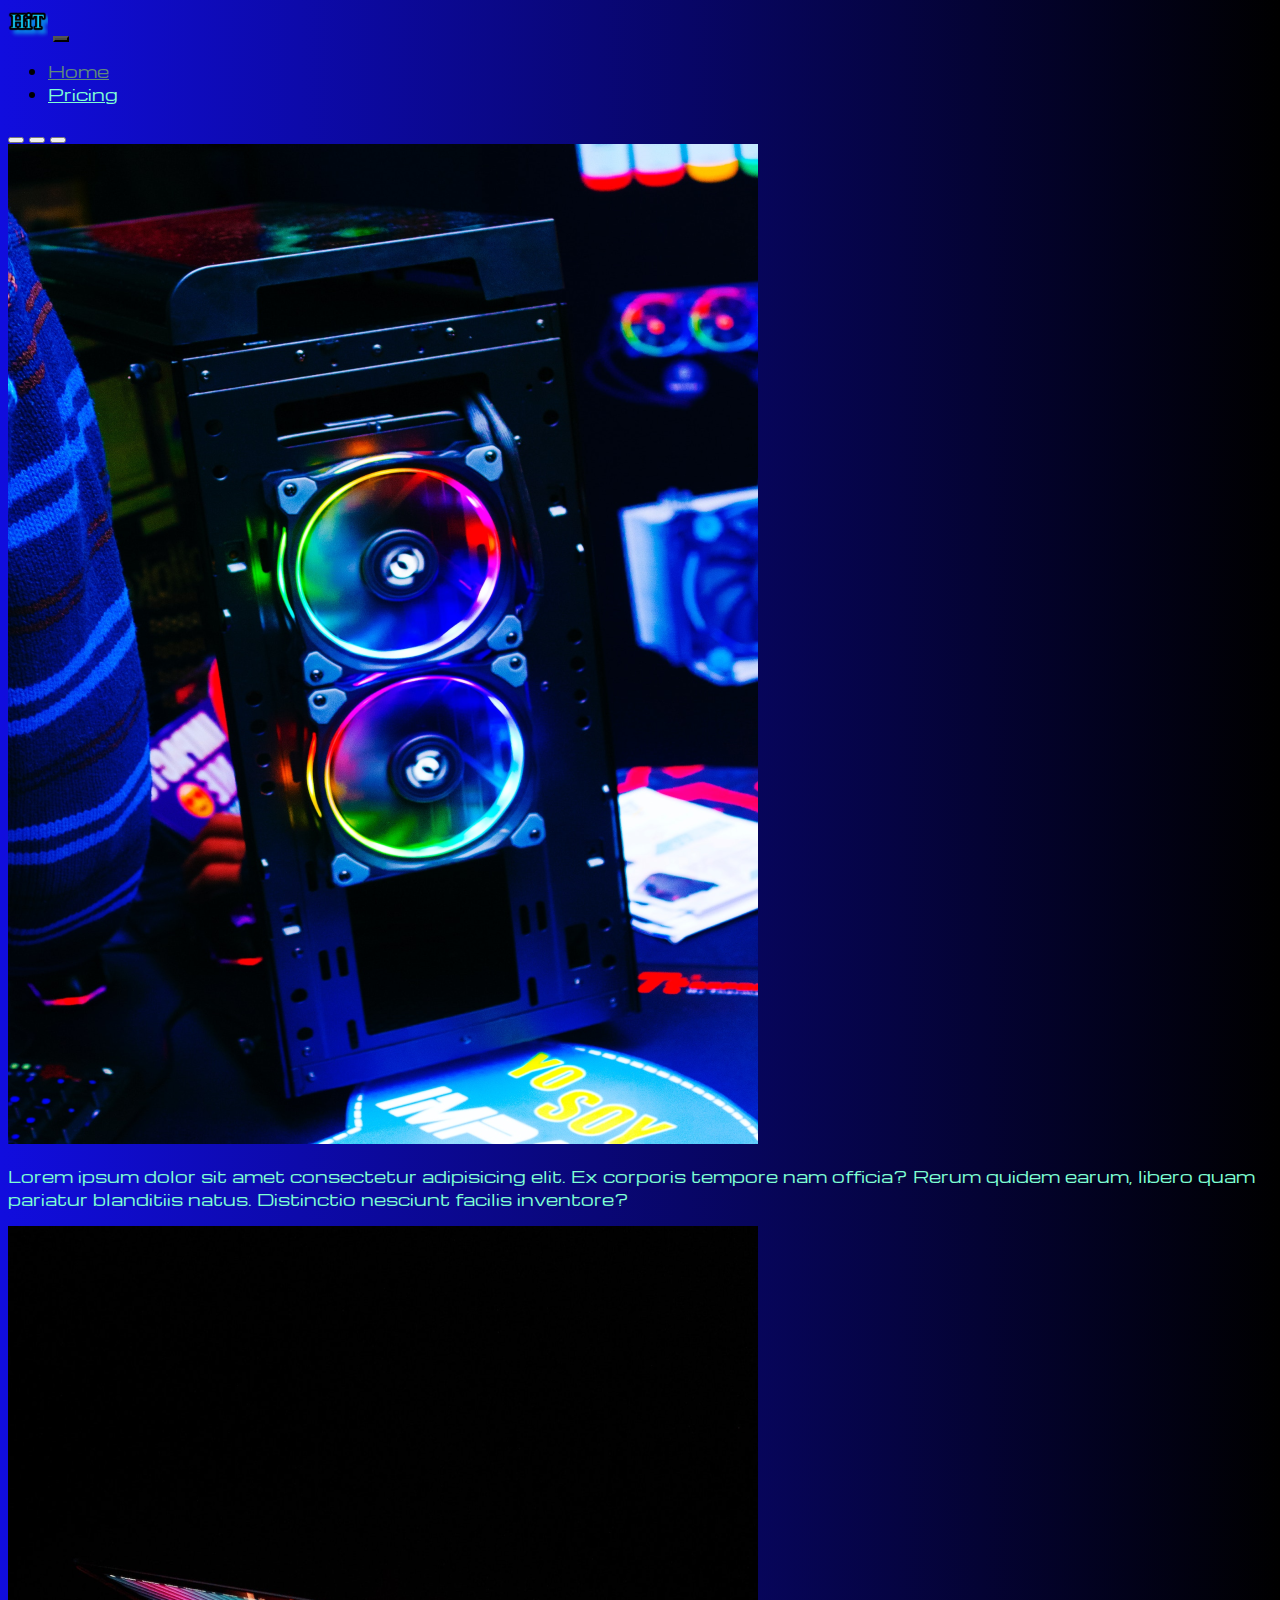
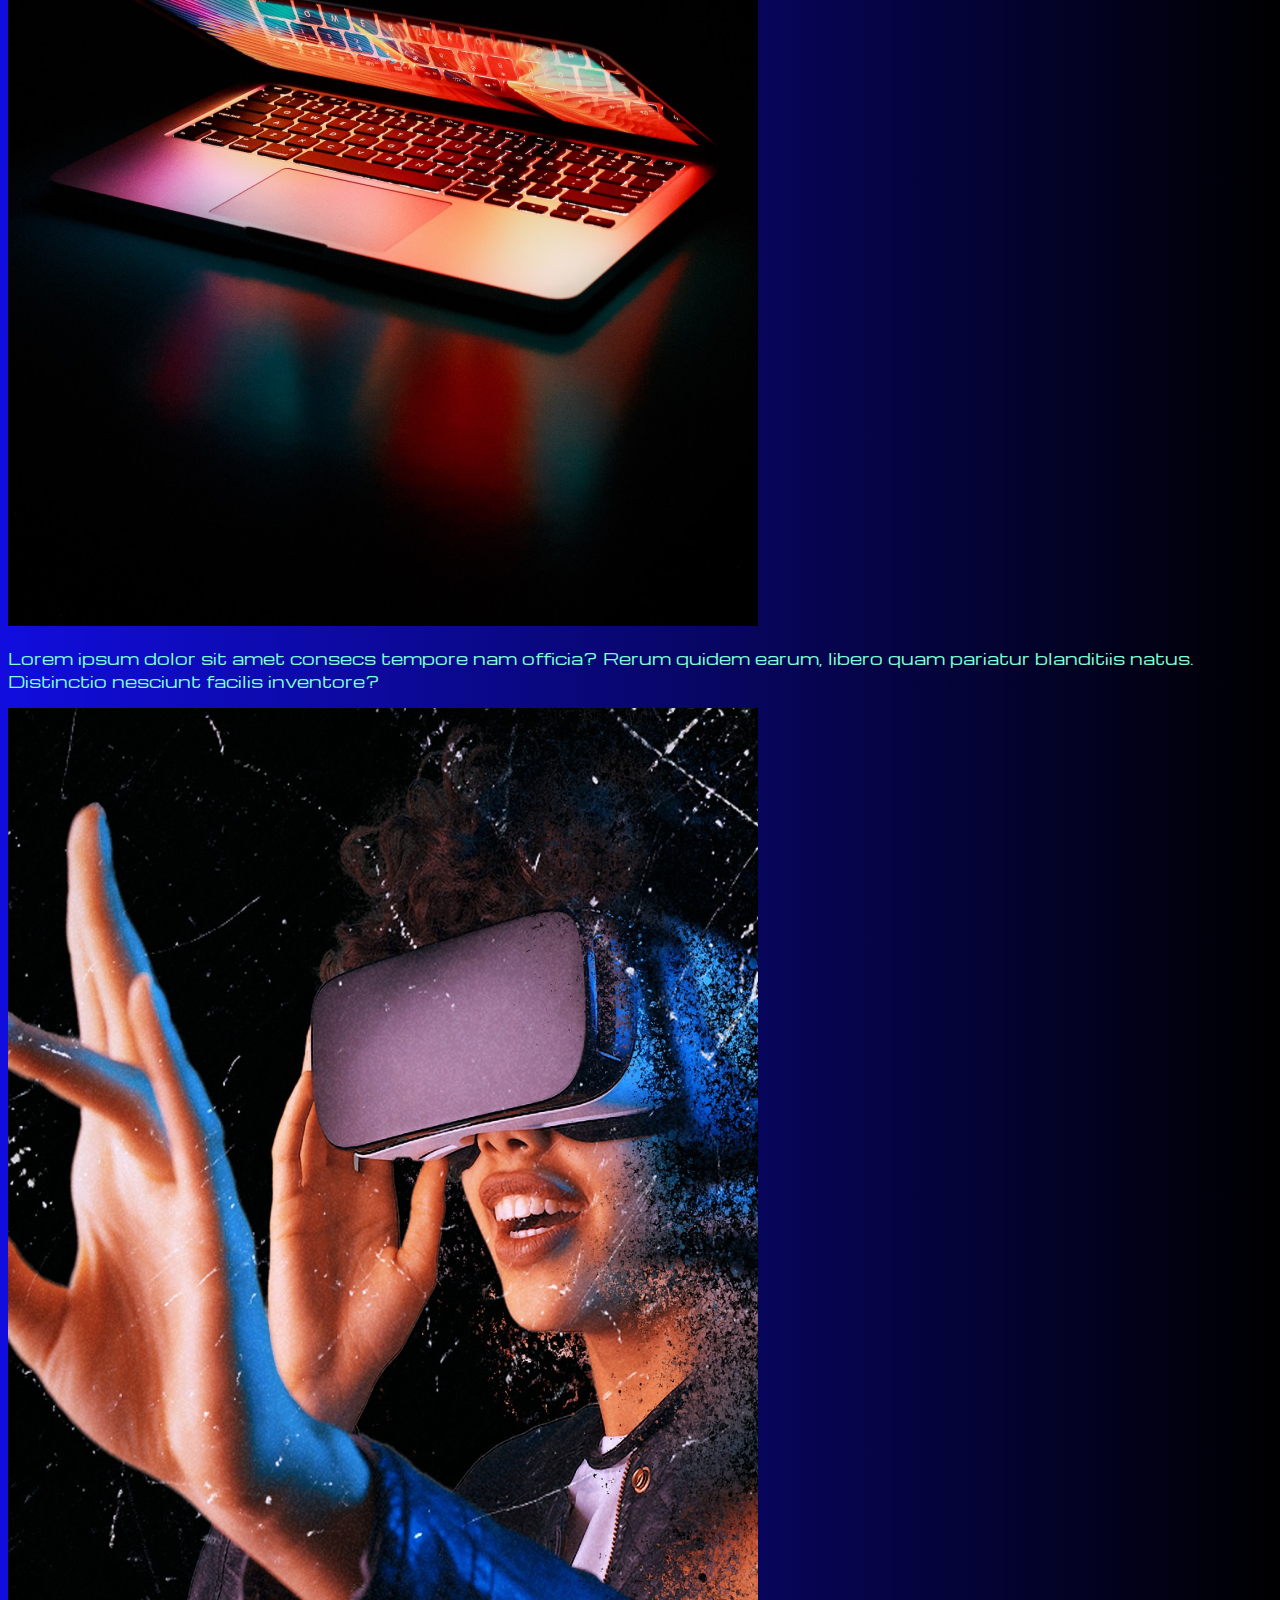
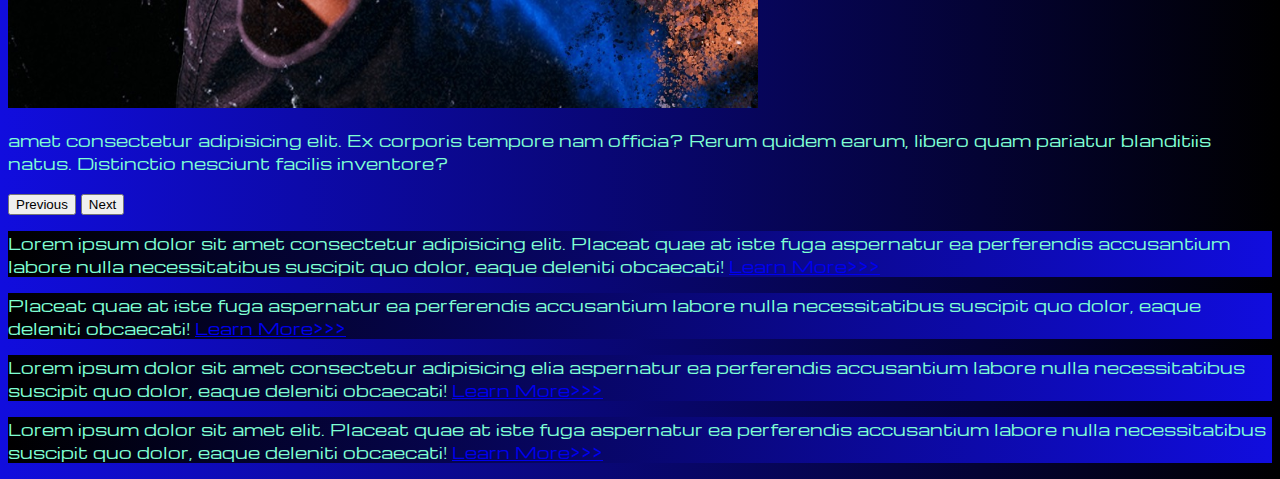
<file: index.html>
<!DOCTYPE html>
<html lang="en">

<head>
    <meta charset="UTF-8">
    <meta http-equiv="X-UA-Compatible" content="IE=edge">
    <meta name="viewport" content="width=device-width, initial-scale=1.0">
    <link href="https://cdn.jsdelivr.net/npm/bootstrap@5.2.3/dist/css/bootstrap.min.css" rel="stylesheet"
        integrity="sha384-rbsA2VBKQhggwzxH7pPCaAqO46MgnOM80zW1RWuH61DGLwZJEdK2Kadq2F9CUG65" crossorigin="anonymous">
        <link rel="stylesheet" href="sours/styles/mycss.css">
    <title>Document</title>
</head>

<body>
    <header>
        <nav class="navbar navbar-expand-lg bg-dark">
            <div class="container-fluid">
                <a class="navbar-brand" href="/"><img src="sours/images/logo.png" alt="..."></a>
                <button class="navbar-toggler" type="button" data-bs-toggle="collapse" data-bs-target="#navbarNav"
                    aria-controls="navbarNav" aria-expanded="false" aria-label="Toggle navigation">
                    <span class="navbar-toggler-icon"></span>
                </button>
                <div class="collapse navbar-collapse" id="navbarNav">
                    <ul class="navbar-nav">
                        <li class="nav-item">
                            <a class="nav-link active" aria-current="page" href="/">Home</a>
                        </li>
                        <li class="nav-item">
                            <a class="nav-link" href="pricing.html">Pricing</a>
                        </li>
                    </ul>
                </div>
            </div>
        </nav>
    </header>

    <section>
        <div class="container-fluid mt-4">

            <div class="row">
                <div class="col-lg-1">
                    
                </div>
                <div class="col-lg-8 col-md-12">
                    <div class="row">
                        <div id="carouselExampleIndicators" class="carousel slide" data-bs-ride="true">
                            <div class="carousel-indicators">
                              <button type="button" data-bs-target="#carouselExampleIndicators" data-bs-slide-to="0" class="active" aria-current="true" aria-label="Slide 1"></button>
                              <button type="button" data-bs-target="#carouselExampleIndicators" data-bs-slide-to="1" aria-label="Slide 2"></button>
                              <button type="button" data-bs-target="#carouselExampleIndicators" data-bs-slide-to="2" aria-label="Slide 3"></button>
                            </div>
                            <div class="carousel-inner">
                              <div class="carousel-item active">
                                <div class="d-block w-100">
                                    <div class="row">
                                        <div class="col-lg-6 col-md-6">
                                            <img src="sours/images/gaming pc.png" class="w-100" alt="...">
                                        </div>
                                        <div class="col-lg-6 col-md-6 slide-text">
                                            <p >Lorem ipsum dolor sit amet consectetur adipisicing elit. Ex corporis tempore nam officia? Rerum quidem earum, libero quam pariatur blanditiis natus. Distinctio nesciunt facilis inventore?</p>
                                        </div>
                                    </div>
                                </div>
                              </div>
                              <div class="carousel-item">
                                <div class="d-block w-100">
                                    <div class="row">
                                        <div class="col-lg-6 col-md-6">
                                             <img src="sours/images/laptop.png" class="w-100" alt="...">   
                                        </div>
                                        <div class="col-lg-6 col-md-6 slide-text">
                                            <p >Lorem ipsum dolor sit amet consecs tempore nam officia? Rerum quidem earum, libero quam pariatur blanditiis natus. Distinctio nesciunt facilis inventore?</p>
                                        </div>
                                    </div>
                                </div>
                              </div>
                              <div class="carousel-item">
                                <div class="d-block w-100">
                                    <div class="row">
                                        <div class="col-lg-6 col-md-6">
                                            <img src="sours/images/vr.png" class="w-100" alt="...">
                                        </div>
                                        <div class="col-lg-6 col-md-6 slide-text">
                                            <p >amet consectetur adipisicing elit. Ex corporis tempore nam officia? Rerum quidem earum, libero quam pariatur blanditiis natus. Distinctio nesciunt facilis inventore?</p>
                                        </div>
                                    </div>
                                </div>
                              </div>
                            </div>
                            <button class="carousel-control-prev" type="button" data-bs-target="#carouselExampleIndicators" data-bs-slide="prev">
                              <span class="carousel-control-prev-icon" aria-hidden="true"></span>
                              <span class="visually-hidden">Previous</span>
                            </button>
                            <button class="carousel-control-next" type="button" data-bs-target="#carouselExampleIndicators" data-bs-slide="next">
                              <span class="carousel-control-next-icon" aria-hidden="true"></span>
                              <span class="visually-hidden">Next</span>
                            </button>
                          </div>
                    </div>

                </div>
                <div class="col-lg-3 col-md-12">
                    <div class="row px">
                        <div class="col-lg-12 sidebar my-4">
                            <p>Lorem ipsum dolor sit amet consectetur adipisicing elit. Placeat quae at iste fuga
                                aspernatur ea perferendis accusantium labore nulla necessitatibus suscipit quo dolor,
                                eaque deleniti obcaecati! <a href="#">Learn More>>></a></p>
                        </div>
                        <div class="col-lg-12 sidebar my-4">
                            <p> Placeat quae at iste fuga aspernatur ea perferendis accusantium labore nulla
                                necessitatibus suscipit quo dolor, eaque deleniti obcaecati! <a href="#">Learn
                                    More>>></a></p>
                        </div>
                        <div class="col-lg-12 sidebar my-4">
                            <p>Lorem ipsum dolor sit amet consectetur adipisicing elia aspernatur ea perferendis
                                accusantium labore nulla necessitatibus suscipit quo dolor, eaque deleniti obcaecati! <a
                                    href="#">Learn More>>></a></p>
                        </div>
                        <div class="col-lg-12 sidebar my-4">
                            <p>Lorem ipsum dolor sit amet elit. Placeat quae at iste fuga aspernatur ea perferendis
                                accusantium labore nulla necessitatibus suscipit quo dolor, eaque deleniti obcaecati! <a
                                    href="#">Learn More>>></a></p>
                        </div>
                    </div>
                </div>

            </div>
        </div>

    </section>

    <footer>

    </footer>




    <script src="https://cdn.jsdelivr.net/npm/bootstrap@5.2.3/dist/js/bootstrap.bundle.min.js"
        integrity="sha384-kenU1KFdBIe4zVF0s0G1M5b4hcpxyD9F7jL+jjXkk+Q2h455rYXK/7HAuoJl+0I4"
        crossorigin="anonymous"></script>
</body>

</html>
</file>
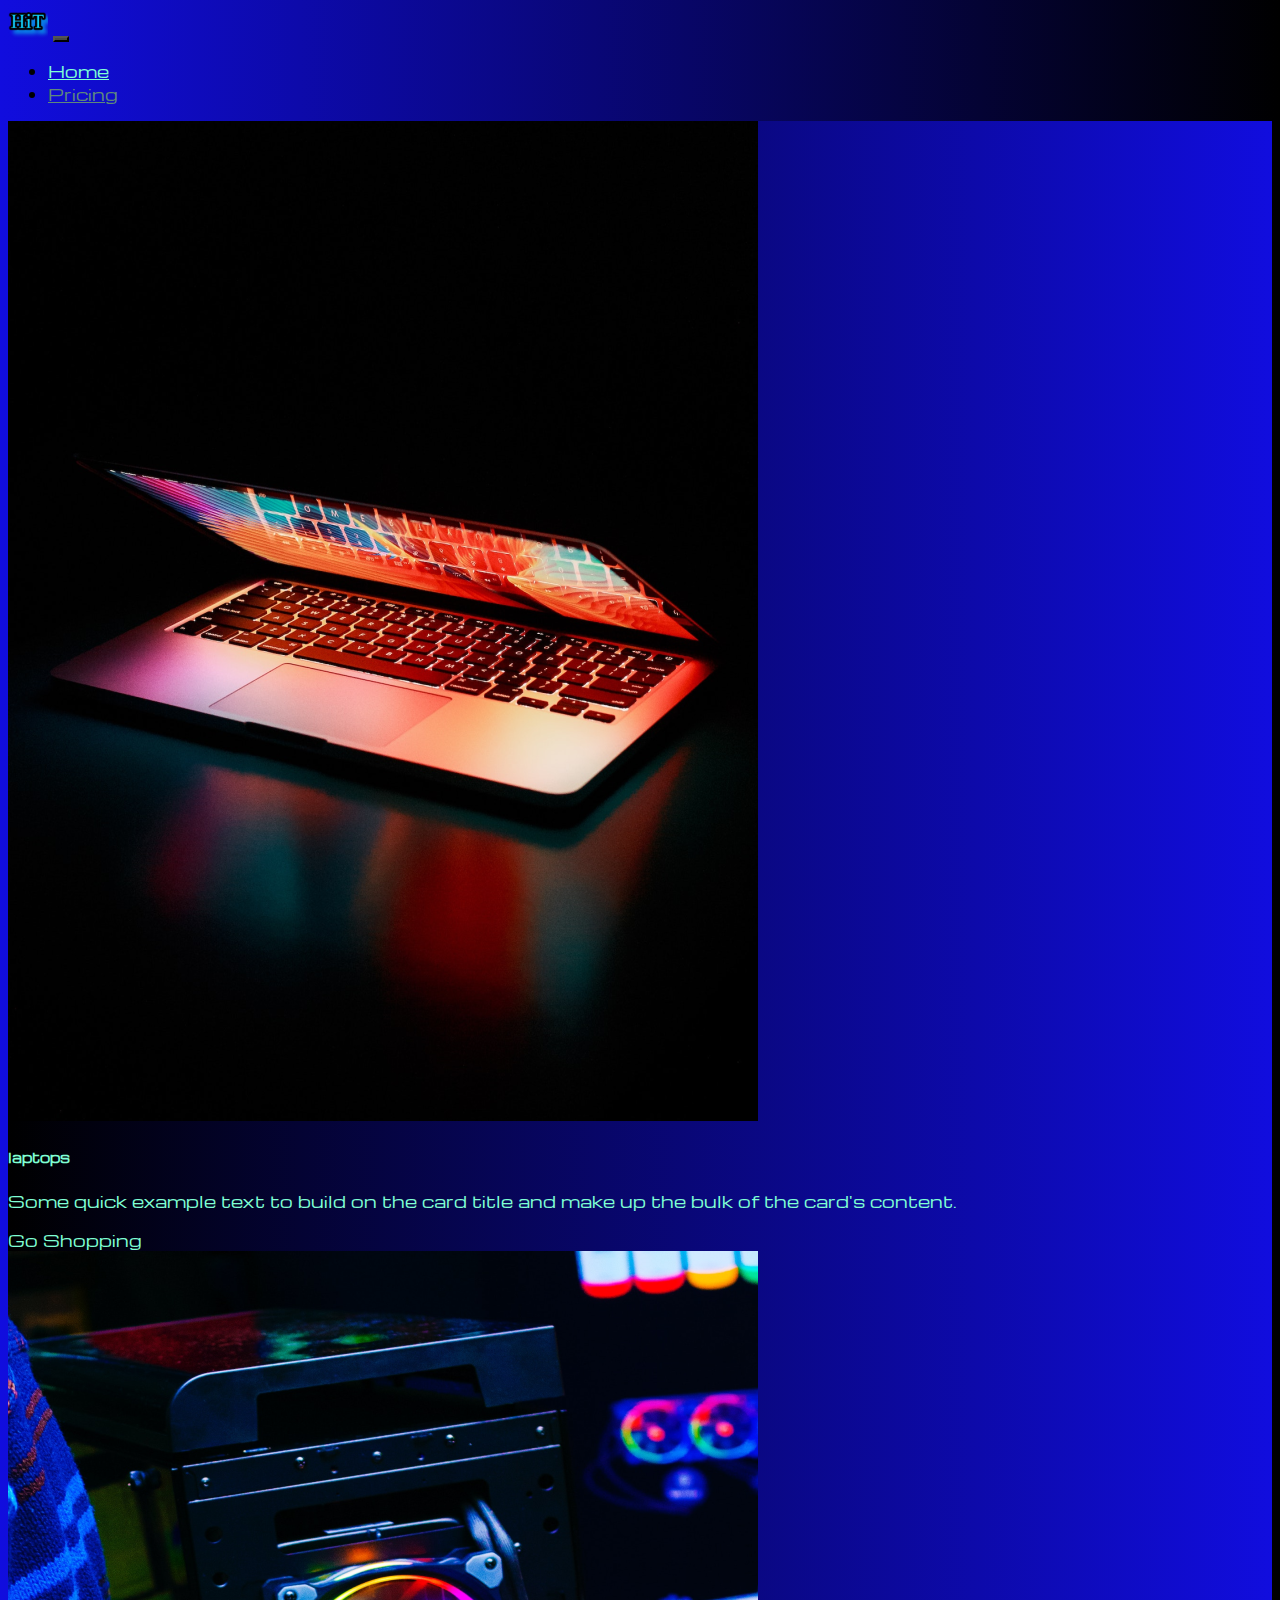
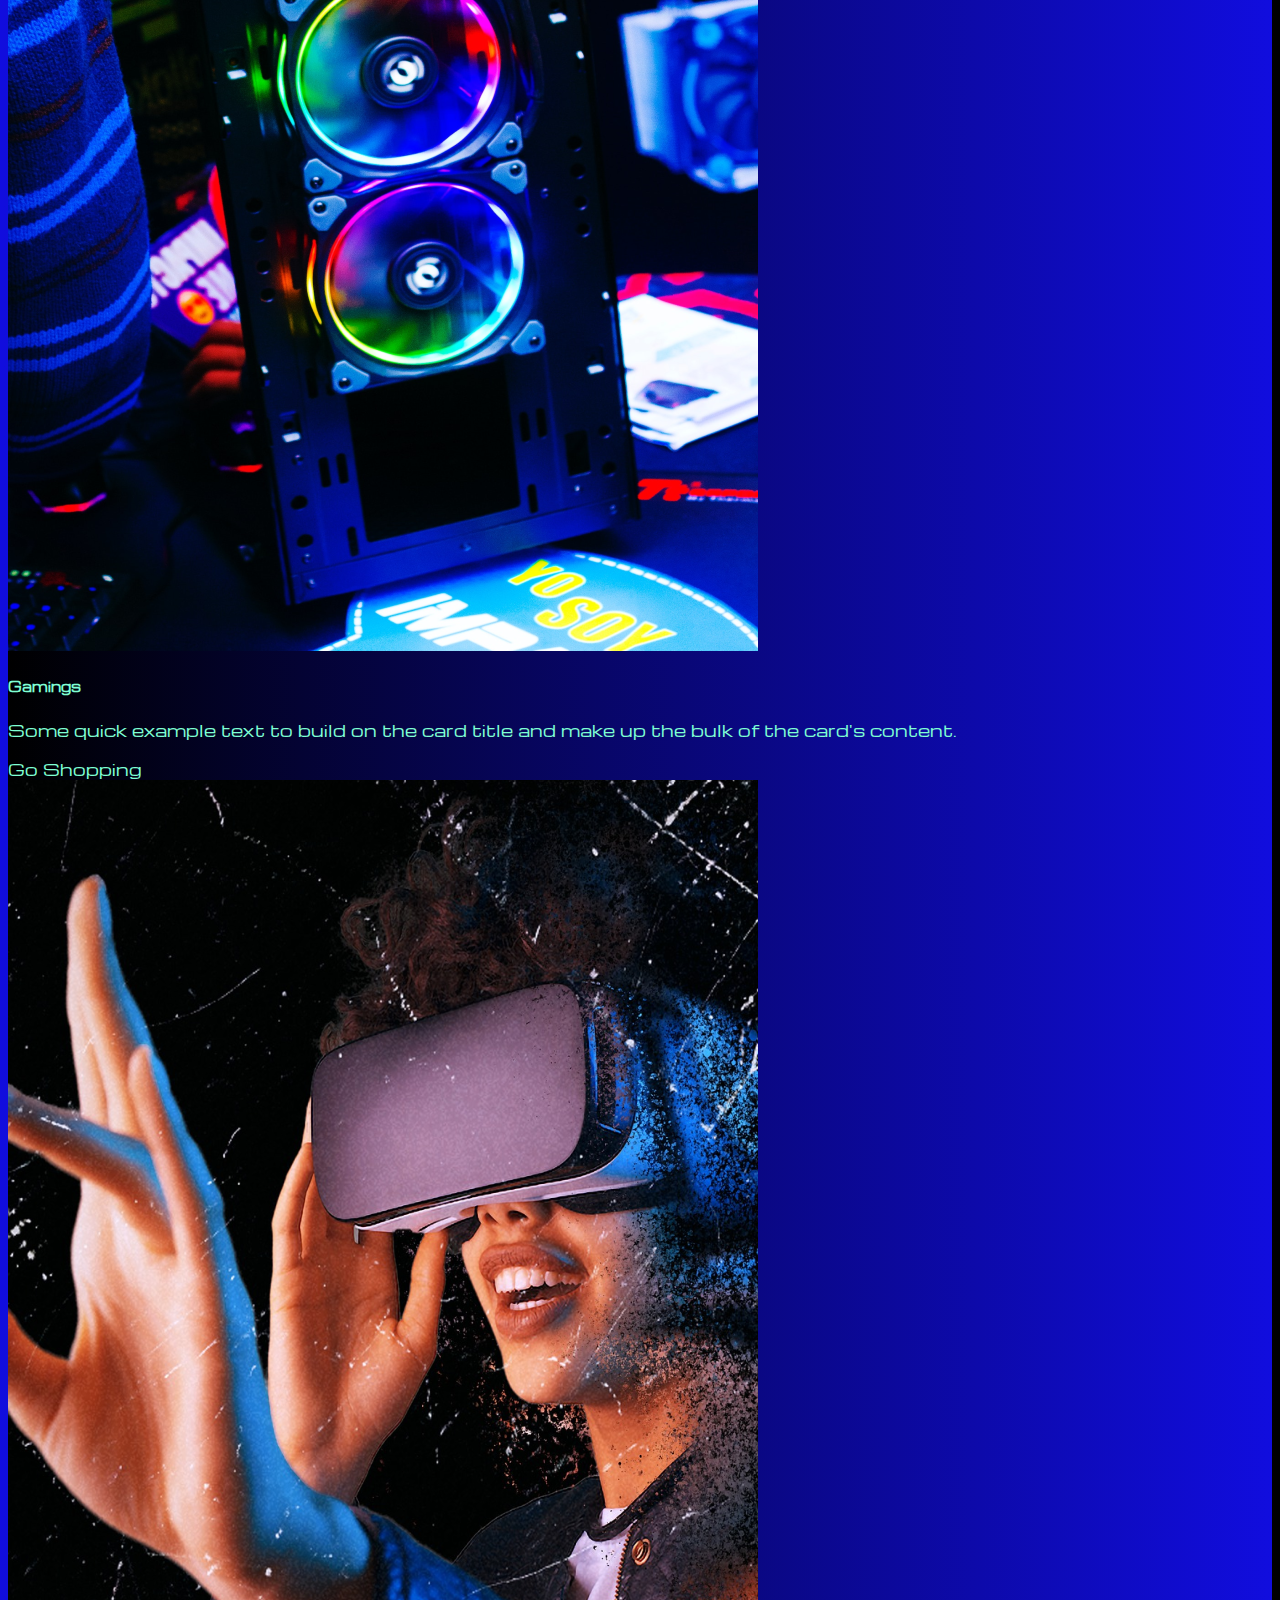
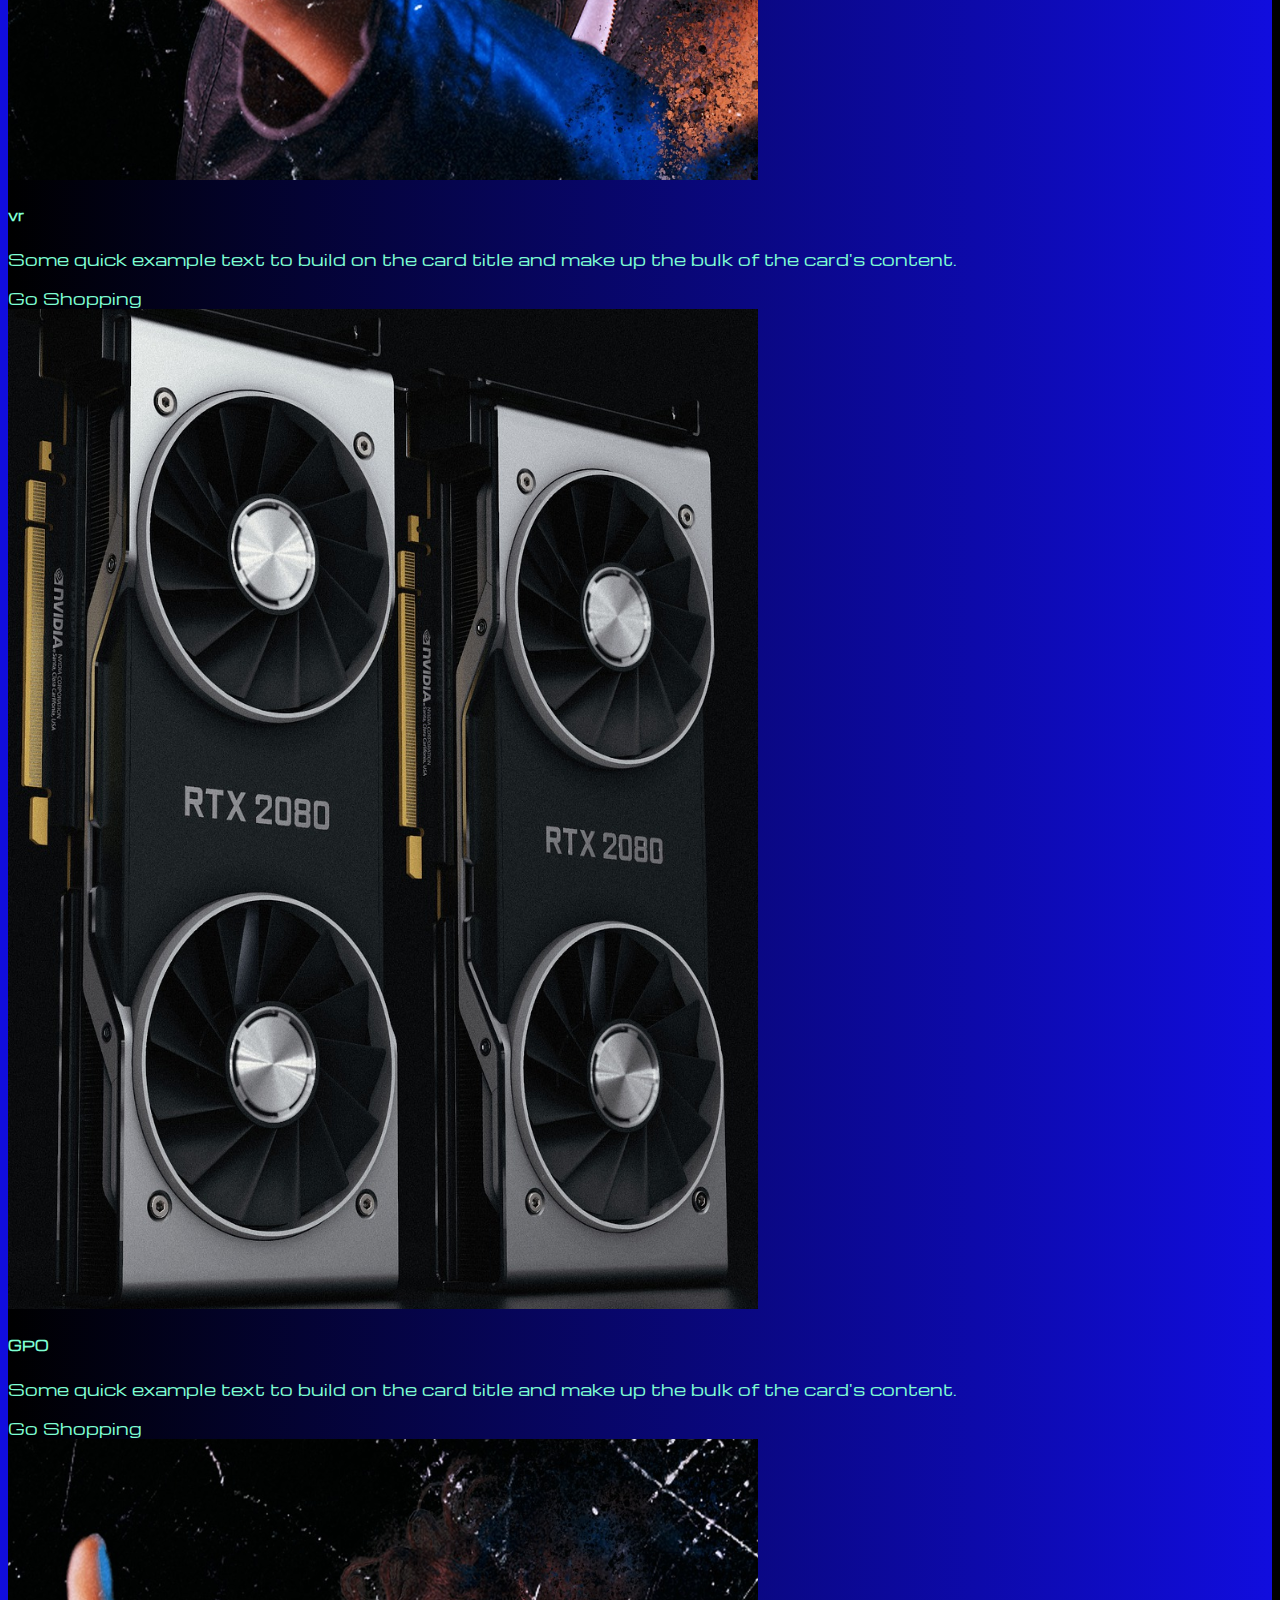
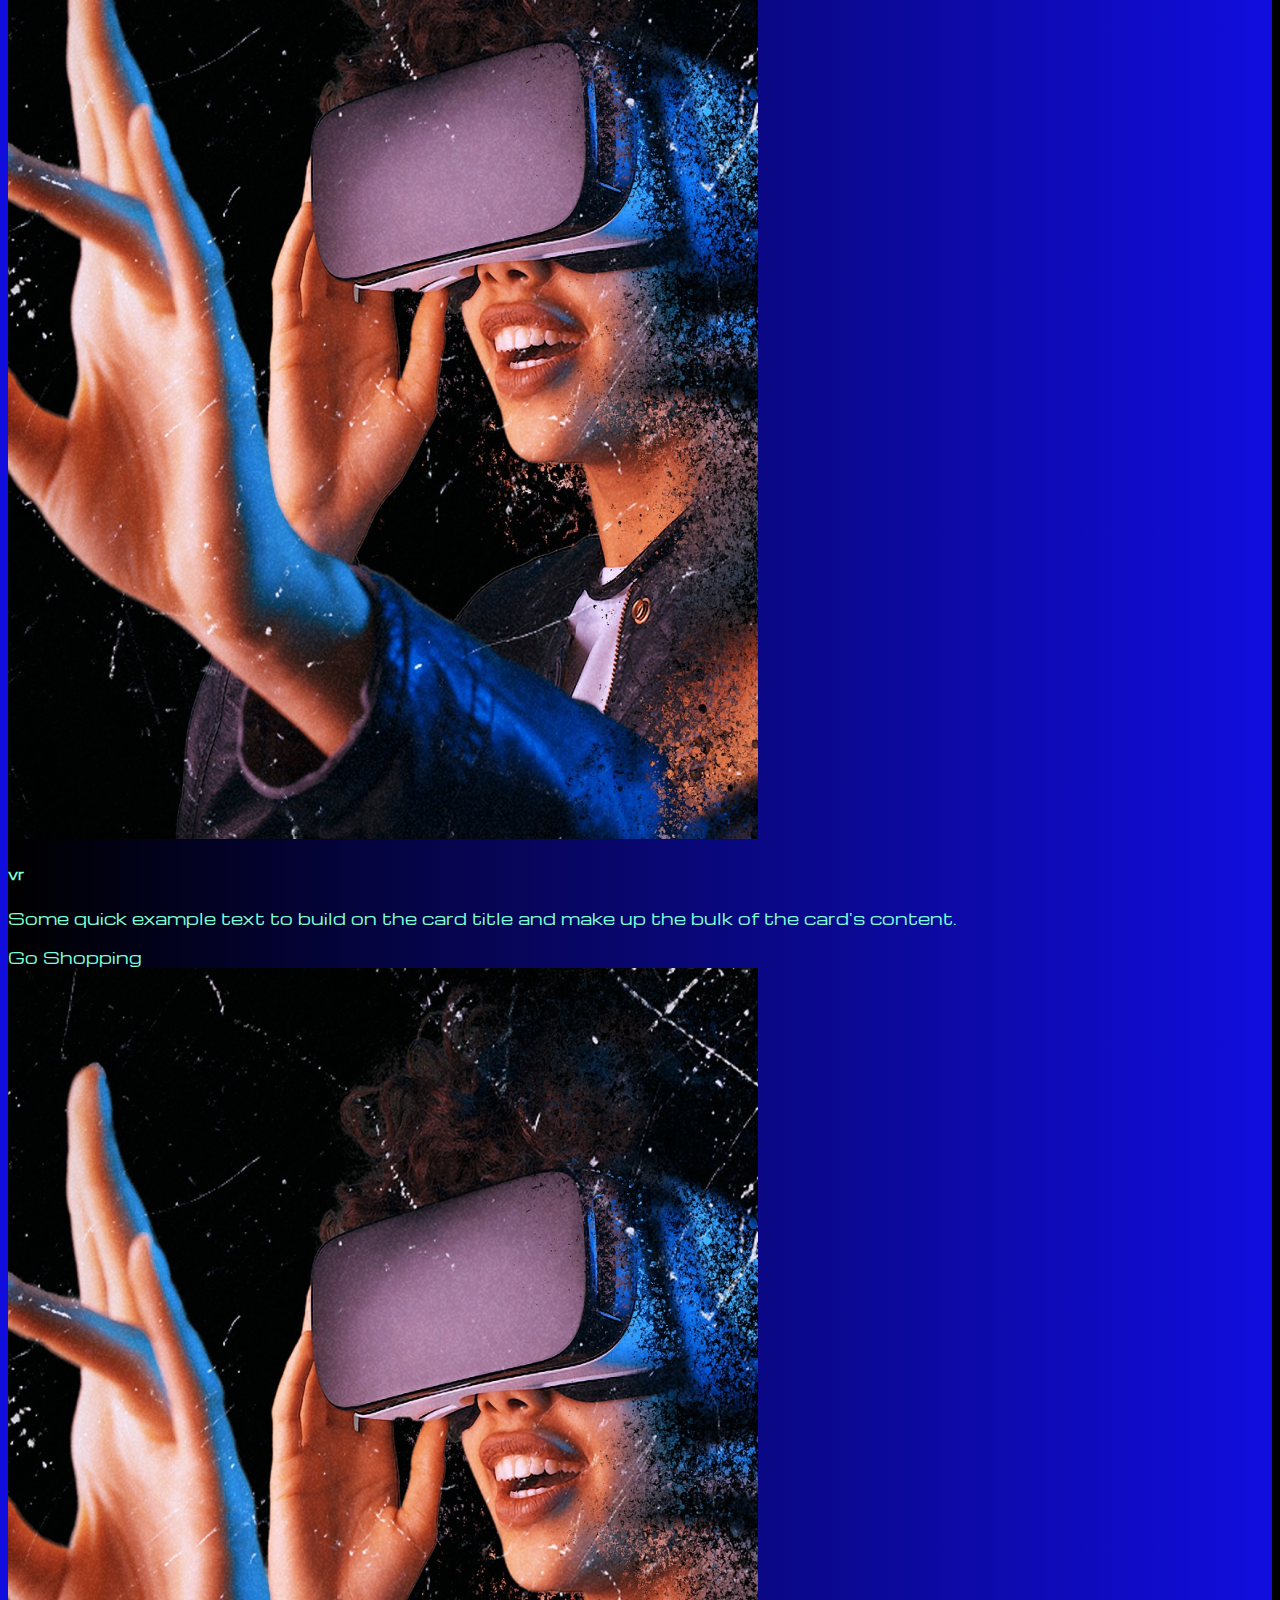
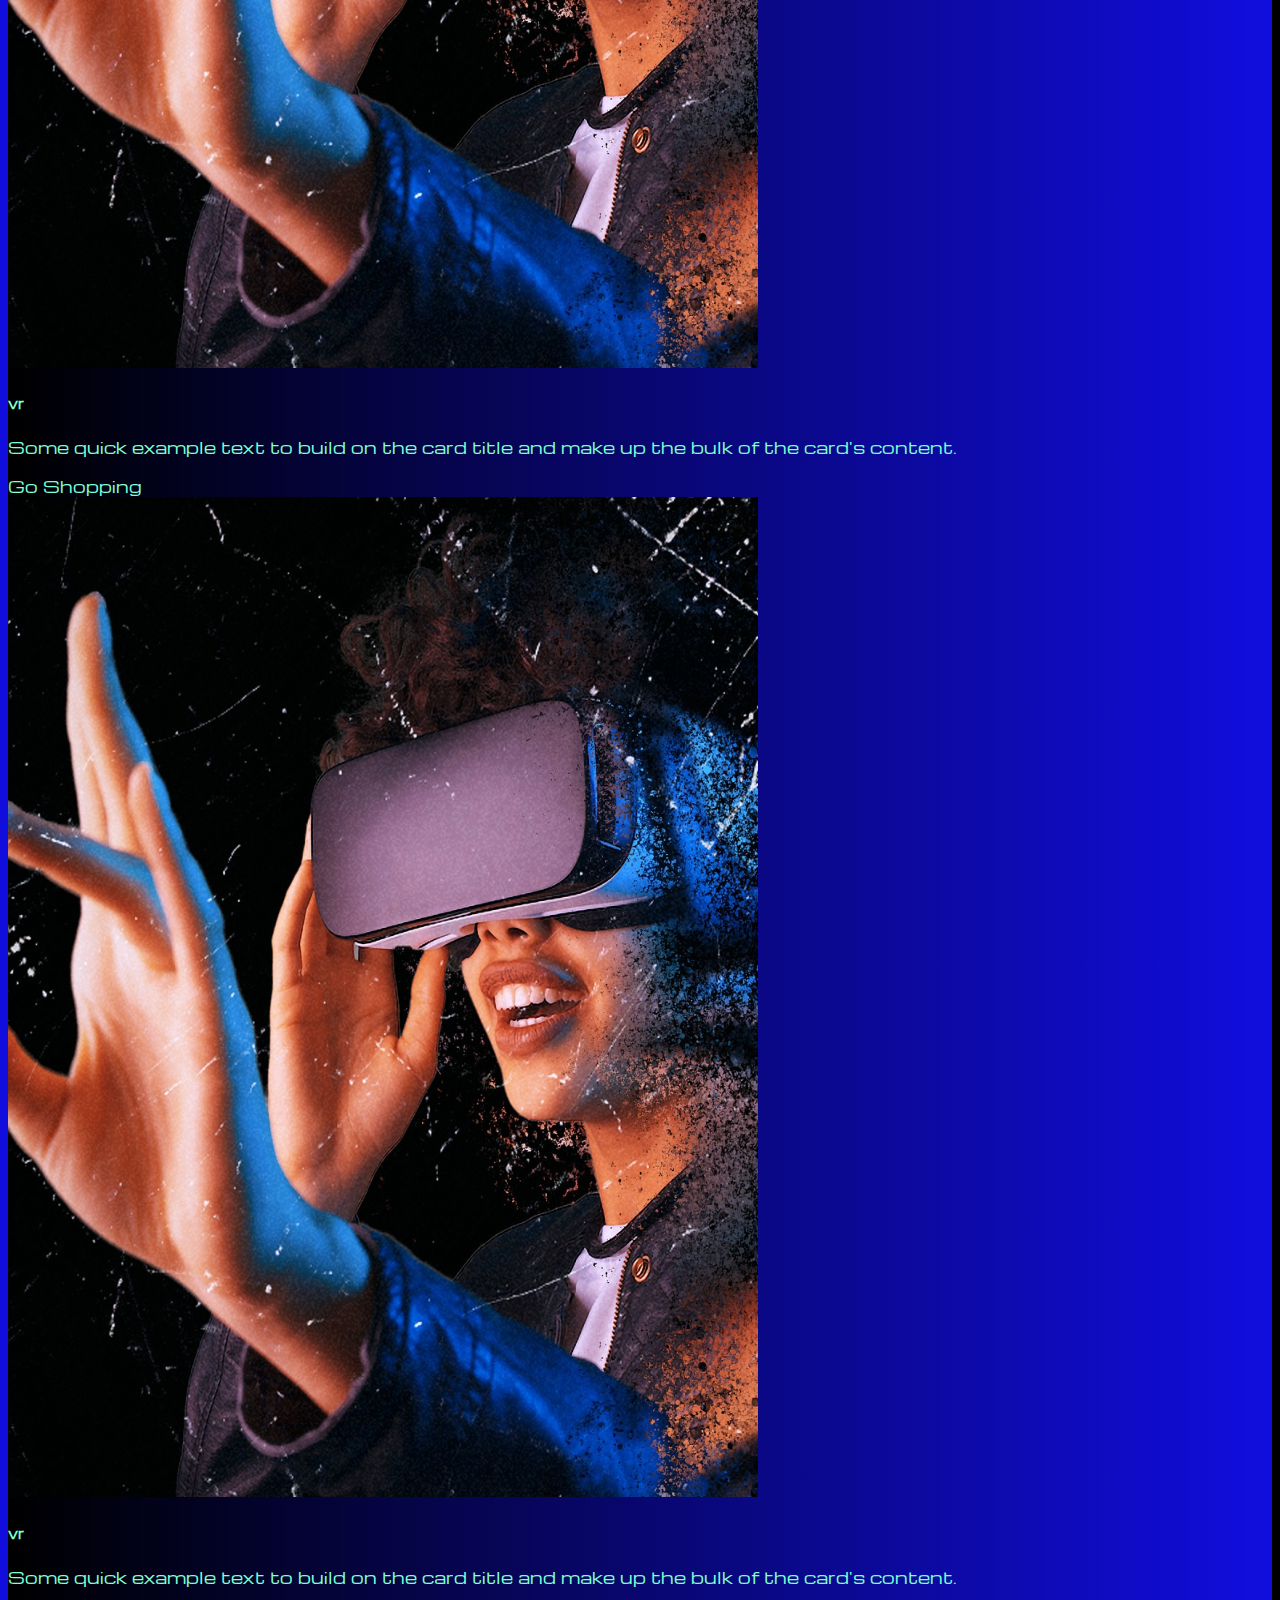
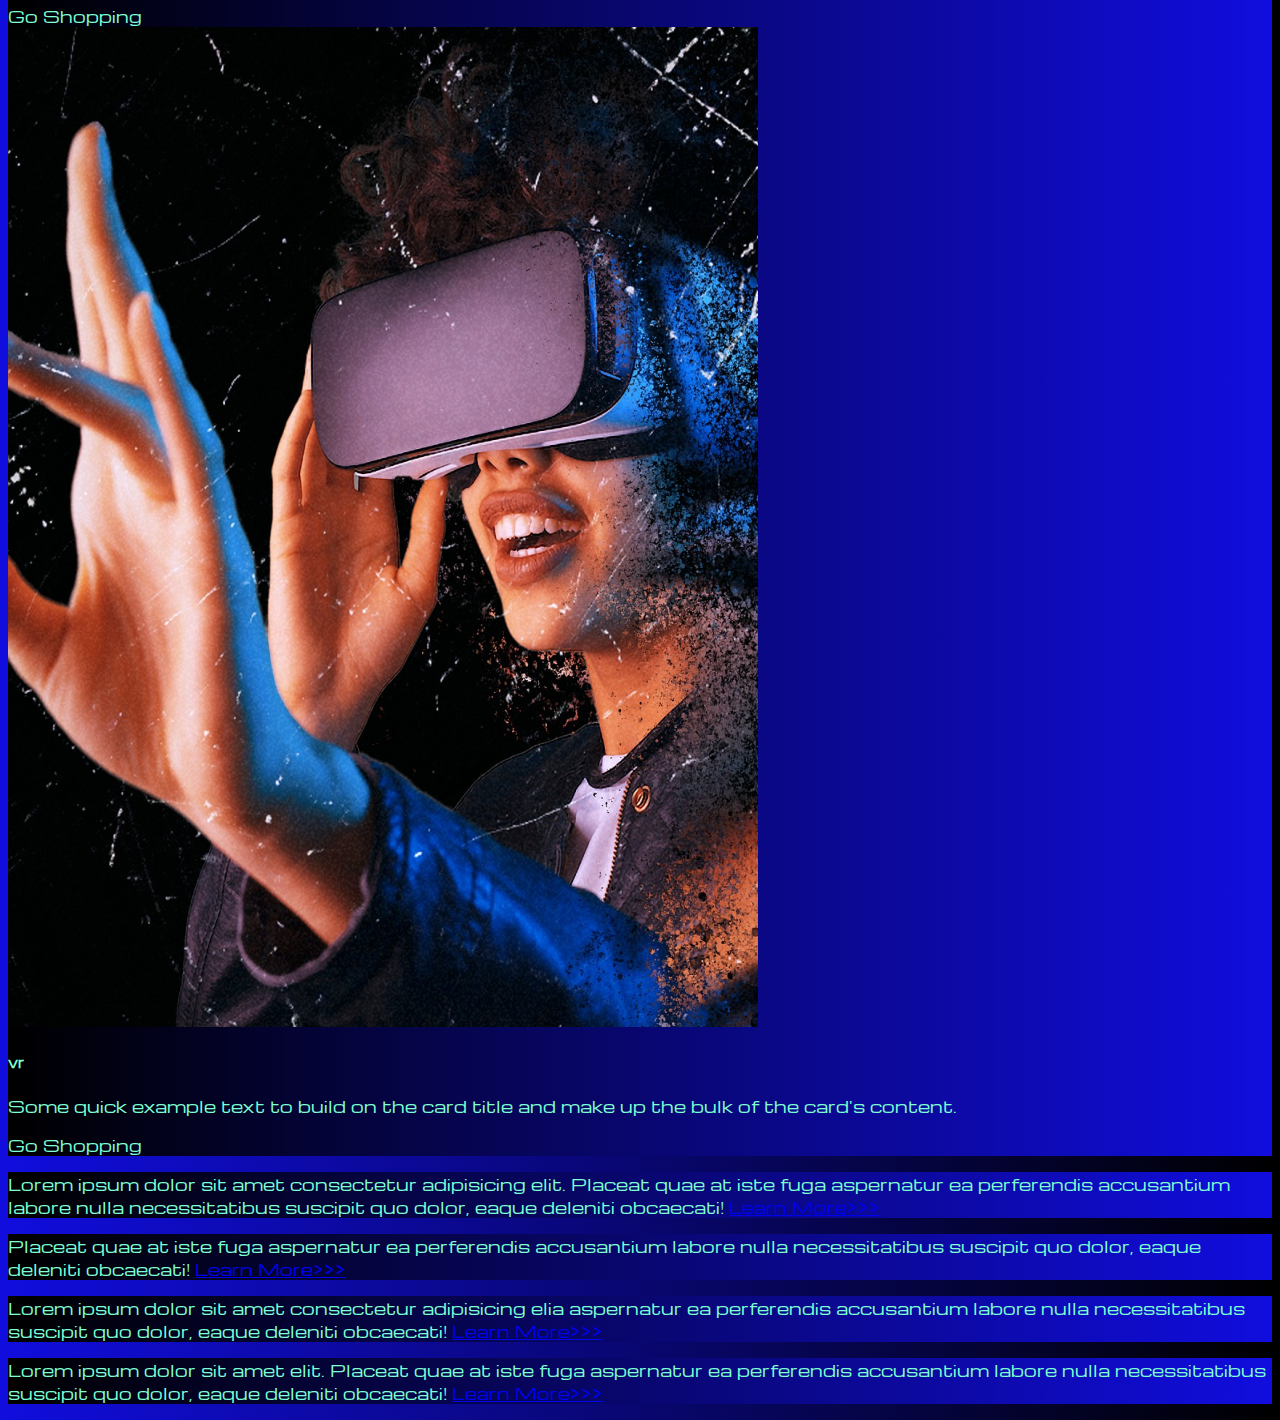
<file: pricing.html>
<!DOCTYPE html>
<html lang="en">

<head>
  <meta charset="UTF-8">
  <meta http-equiv="X-UA-Compatible" content="IE=edge">
  <meta name="viewport" content="width=device-width, initial-scale=1.0">
  <link href="https://cdn.jsdelivr.net/npm/bootstrap@5.2.3/dist/css/bootstrap.min.css" rel="stylesheet"
    integrity="sha384-rbsA2VBKQhggwzxH7pPCaAqO46MgnOM80zW1RWuH61DGLwZJEdK2Kadq2F9CUG65" crossorigin="anonymous">
  <link rel="stylesheet" href="sours/styles/mycss.css">
  <title>Document</title>
</head>

<body>
  <header>
    <nav class="navbar navbar-expand-lg bg-dark">
      <div class="container-fluid">
        <a class="navbar-brand" href="/"><img src="sours/images/logo.png" alt="..."></a>
        <button class="navbar-toggler" type="button" data-bs-toggle="collapse" data-bs-target="#navbarNav"
          aria-controls="navbarNav" aria-expanded="false" aria-label="Toggle navigation">
          <span class="navbar-toggler-icon"></span>
        </button>
        <div class="collapse navbar-collapse" id="navbarNav">
          <ul class="navbar-nav">
            <li class="nav-item">
              <a class="nav-link" aria-current="page" href="/">Home</a>
            </li>
            <li class="nav-item">
              <a class="nav-link active" href="pricing.html">Pricing</a>
            </li>
          </ul>
        </div>
      </div>
    </nav>
  </header>

  <section>
    <div class="container-fluid mt-4">

      <div class="row">
        <div class="col-lg-1">

        </div>
        <div class="col-lg-8 col-md-12">
          <div class="row">
            <div class="col-lg-4 col-md-6 mt-4">
              <div class="card">
                <a href="#"><img src="sours/images/laptop.png" class="card-img-top" alt="laptop"></a>
                <div class="card-body">
                  <h5 class="card-title"><a href="#">laptops</a></h5>
                  <p class="card-text"><a href="#">
                    Some quick example text to build on the card title and make up the bulk of the
                      card's
                      content.
                  </a></p>
                  <a href="#" class="btn btn-primary">Go Shopping</a>
                </div>
              </div>
            </div>
            <div class="col-lg-4 col-md-6 mt-4">
              <div class="card">
                <img src="sours/images/gaming pc.png" class="card-img-top" alt="gaming">
                <div class="card-body">
                  <h5 class="card-title">Gamings</h5>
                  <p class="card-text">Some quick example text to build on the card title and make up the bulk of the
                    card's
                    content.</p>
                  <a href="#" class="btn btn-primary">Go Shopping</a>
                </div>
              </div>
            </div>
            <div class="col-lg-4 col-md-6 mt-4">
              <div class="card">
                <img src="sours/images/vr.png" class="card-img-top" alt="vr">
                <div class="card-body">
                  <h5 class="card-title">vr</h5>
                  <p class="card-text">Some quick example text to build on the card title and make up the bulk of the
                    card's
                    content.</p>
                  <a href="#" class="btn btn-primary">Go Shopping</a>
                </div>
              </div>
            </div>
            <div class="col-lg-4 col-md-6 mt-4">
              <div class="card">
                <img src="sours/images/gpu.png" class="card-img-top" alt="vr">
                <div class="card-body">
                  <h5 class="card-title">GPO</h5>
                  <p class="card-text">Some quick example text to build on the card title and make up the bulk of the
                    card's
                    content.</p>
                  <a href="#" class="btn btn-primary">Go Shopping</a>
                </div>
              </div>
            </div>
            <div class="col-lg-4 col-md-6 mt-4">
              <div class="card">
                <img src="sours/images/vr.png" class="card-img-top" alt="vr">
                <div class="card-body">
                  <h5 class="card-title">vr</h5>
                  <p class="card-text">Some quick example text to build on the card title and make up the bulk of the
                    card's
                    content.</p>
                  <a href="#" class="btn btn-primary">Go Shopping</a>
                </div>
              </div>
            </div>
            <div class="col-lg-4 col-md-6 mt-4">
              <div class="card">
                <img src="sours/images/vr.png" class="card-img-top" alt="vr">
                <div class="card-body">
                  <h5 class="card-title">vr</h5>
                  <p class="card-text">Some quick example text to build on the card title and make up the bulk of the
                    card's
                    content.</p>
                  <a href="#" class="btn btn-primary">Go Shopping</a>
                </div>
              </div>
            </div>
            <div class="col-lg-4 col-md-6 mt-4">
              <div class="card">
                <img src="sours/images/vr.png" class="card-img-top" alt="vr">
                <div class="card-body">
                  <h5 class="card-title">vr</h5>
                  <p class="card-text">Some quick example text to build on the card title and make up the bulk of the
                    card's
                    content.</p>
                  <a href="#" class="btn btn-primary">Go Shopping</a>
                </div>
              </div>
            </div>
            <div class="col-lg-4 col-md-6 mt-4">
              <div class="card">
                <img src="sours/images/vr.png" class="card-img-top" alt="vr">
                <div class="card-body">
                  <h5 class="card-title">vr</h5>
                  <p class="card-text">Some quick example text to build on the card title and make up the bulk of the
                    card's
                    content.</p>
                  <a href="#" class="btn btn-primary">Go Shopping</a>
                </div>
              </div>
            </div>


          </div>

        </div>
        <div class="col-lg-3 col-md-12">
          <div class="row px">
            <div class="col-lg-12 sidebar my-4">
              <p>Lorem ipsum dolor sit amet consectetur adipisicing elit. Placeat quae at iste fuga aspernatur ea perferendis accusantium labore nulla necessitatibus suscipit quo dolor, eaque deleniti obcaecati! <a href="#">Learn More>>></a></p>
            </div>
            <div class="col-lg-12 sidebar my-4">
              <p> Placeat quae at iste fuga aspernatur ea perferendis accusantium labore nulla necessitatibus suscipit quo dolor, eaque deleniti obcaecati! <a href="#">Learn More>>></a></p>
            </div>
            <div class="col-lg-12 sidebar my-4">
              <p>Lorem ipsum dolor sit amet consectetur adipisicing elia aspernatur ea perferendis accusantium labore nulla necessitatibus suscipit quo dolor, eaque deleniti obcaecati! <a href="#">Learn More>>></a></p>
            </div>
            <div class="col-lg-12 sidebar my-4">
              <p>Lorem ipsum dolor sit amet elit. Placeat quae at iste fuga aspernatur ea perferendis accusantium labore nulla necessitatibus suscipit quo dolor, eaque deleniti obcaecati! <a href="#">Learn More>>></a></p>
            </div>
          </div>
        </div>

      </div>
    </div>

  </section>

  <footer>

  </footer>




  <script src="https://cdn.jsdelivr.net/npm/bootstrap@5.2.3/dist/js/bootstrap.bundle.min.js"
    integrity="sha384-kenU1KFdBIe4zVF0s0G1M5b4hcpxyD9F7jL+jjXkk+Q2h455rYXK/7HAuoJl+0I4"
    crossorigin="anonymous"></script>
</body>

</html>
</file>
<file: sours/styles/mycss.css>
@import url('https://fonts.googleapis.com/css?family=Michroma&display=swap');


body {
    font-family: Michroma, serif;
    background: linear-gradient(90deg, #110DDE 0%, #000 100%, #fff 100%);
}

.nav-link {
    color: aquamarine;
}

.navbar-nav .nav-link.active {
    color: rgb(95, 137, 123);
}

.navbar-brand img {
    width: 40px;
}

.navbar-toggler {
    background-color: rgb(71, 71, 71);
}

.sidebar {
    color: aquamarine;
    background: linear-gradient(270deg, #110DDE 0%, #000 100%, #fff 100%);

}

.card {
    background: linear-gradient(270deg, #110DDE 0%, #000 100%, #fff 100%);
    color: aquamarine;
}

.card a {
    text-decoration: none;
    color: aquamarine;
}

.slide-text {
    color: aquamarine;
    margin: auto auto;
}
</file>
